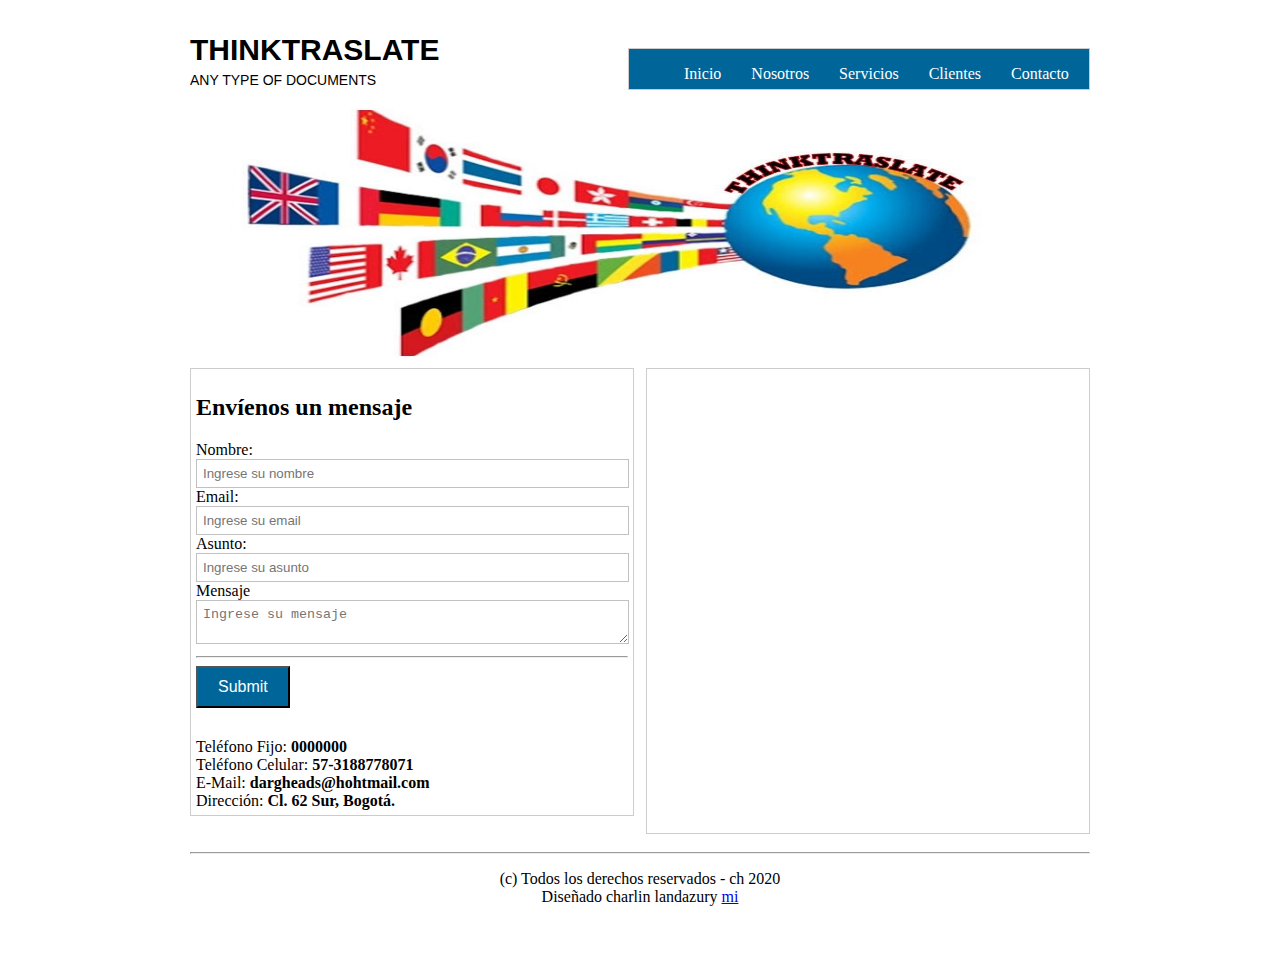
<file: contacto.html>
<!DOCTYPE html>
<html>

<head>
    <title></title>
    <link rel="stylesheet" type="text/css" href="css/estilo.css">
</head>

<body>
    <div id="principal">
        <header>
            <div id="logo">
                <h2 class="titulo">THINKTRASLATE</h2>
                <p class="sub-titulo">ANY TYPE OF DOCUMENTS</p>
            </div>

            <nav class="menu">
                <ul>
                    <li><a href="">Inicio</a></li>
                    <li><a href="">Nosotros</a></li>
                    <li><a href="">Servicios</a></li>
                    <li><a href="">Clientes</a></li>
                    <li><a href="">Contacto</a></li>
                </ul>
            </nav>
        </header>

        <section id="slide">
            <img src="img/pantalla1.jpg" width="900" height="250">
        </section>

        <section id="categorias">
            <section id="formulario">
                <h2 class="titulo-contacto">Envíenos un mensaje</h2>
                <div id="form">
                    <form name="cotacto" method="POST" action="#">
                        <label for="nombre">Nombre:</label><br>
                        <input type="text" name="nombre" placeholder="Ingrese su nombre"><br>

                        <label for="correo">Email:</label><br>
                        <input type="text" name="correo" placeholder="Ingrese su email"><br>

                        <label for="asunto">Asunto:</label><br>
                        <input type="text" name="asunto" placeholder="Ingrese su asunto"><br>
                        <label for="nombre">Mensaje</label><br>
                        <textarea name="menaje" placeholder="Ingrese su mensaje"></textarea>
                        <br>
                        <hr>
                        <input type="submit" name="enviar" class="enviar">
                    </form>

                </div>

                <div id="datos">
                    Teléfono Fijo: <strong>0000000</strong><br> Teléfono Celular: <strong>57-3188778071</strong><br> E-Mail: <strong>dargheads@hohtmail.com</strong><br> Dirección: <strong>Cl. 62 Sur, Bogotá.</strong><br>
                </div>
            </section>

            <section id="mapa">
                <iframe src="https://www.google.com/maps/embed?pb=!1m18!1m12!1m3!1d7954.26396321965!2d-74.15580012584245!3d4.570296386718314!2m3!1f0!2f0!3f0!3m2!1i1024!2i768!4f13.1!3m3!1m2!1s0x8e3f9f14eeca430d%3A0x661aa71dc645b89a!2sCandelaria%20La%20Nueva%2C%20Comuna%20Cdad.%20Bol%C3%ADvar%2C%20Bogot%C3%A1!5e0!3m2!1ses!2sco!4v1603402867351!5m2!1ses!2sco"
                    width="600" height="450" frameborder="0" style="border:0;" allowfullscreen="" aria-hidden="false" tabindex="0"></iframe>
            </section>

        </section>
        <!--/categorias-->

        <section id="info">
            <!--<section id="izq">
					
						<img src="img/redes.png" align="left" width="150" class="img">
						<h2>Bienvenidos a mi web</h2>
					<p class="parrafo">
						somos profesionales en lenguas modernas egresados de la universiadad ECCI, con estudios en traducion de documentos de la universidad nacional de Colombia.
						<br> contamos con esperiencia en traduccion de docuemntos en idiomas frances, ingles y el español al idioma destino.dos
						<br> nuestro trabajo ba dirigido a entidades, personasnaturales, juridicas, estudienates universitarios y colegios en grados superiores y otras ramas que lo requieran.leer-mas
					</p>
				</section>
				<section id="der">
					<h2>Video de la semana</h2>
					<iframe width="290" height="290" src="https://www.youtube.com/embed/UAW7tGAgew4" frameborder="0" allowfullscreen></iframe></section>
			</section><!--/info-->
            <hr>
            <footer>

                <p>
                    (c) Todos los derechos reservados - ch 2020 <br> Diseñado charlin landazury <a href="charkin88151@gmail.com">mi</a>
                </p>
            </footer>


    </div>

</body>

</html>
</file>
<file: css/estilo.css>
#principal{
	width: 900px;
	height: auto; overflow: hidden;
	border: 0px solid #000;
	margin: auto;

}

header{
	width: 900px;
	height: 100px;
	border: 0px solid #000;
}

#logo{
	width: 200px;
	height: 100px;
	border: 0px solid #000;
	float: left; font-family: sans-serif;
}

.titulo{
	margin-top: 25px;
	font-size: 30px;
}

.sub-titulo{
	font-size: 14px;
	margin-top: -20px;
}

.menu{
	width: 460px;
	height: 40px;
	border: 1px solid #ccc;
	float: right;
	margin-top: 40px;
	background: #006699;
}

.menu ul{}

.menu ul li{
	list-style: none;
	float: left;
}

.menu ul li a{
	text-decoration: none;
	padding: 10px 15px;
	border: 0px solid #ccc;
	color: #fff; 
}

.menu ul li a:hover{
	background: #fff;
	color: #006699;
	transition: background 1s, color 1s;
}

#slide{
	margin-top: -5px;
	width: 900px;
	height: 250px;
}

#categorias{
	width: 900px;
	height: auto; overflow: hidden;
	border: 0px solid;
	margin-top: 15px;
}

.uno{
	width: 280px;
	height: auto; overflow: hidden;
	border: 1px solid #ccc;
	float: left;
	padding: 5px;
	text-align: center;
	color: #4682b4;
}

.parrafo{
	color: #707070;
	text-align: justify;
}
.dos{
	margin-left: 12px;
	margin-right: 12px;
}

.leer-mas{
	text-decoration: none;
	border: 1px solid #006699;
	padding: 10px 20px 10px 20px;
	margin-bottom: 10px;
}

.leer-mas:hover{
	background: #006699;
	color: #fff;
	transition: background 1s, color 1s;
}


#info{
	width: 900px;
	height: auto; overflow: hidden;
	border: 0px solid #c0c0c0;
	margin-top: 10px; color: 
}

#izq{
	width: 585px;
	height: auto; overflow: hidden;
	border: 1px solid #ccc;
	float: left;
	padding: 5px; color: #4682b4;
}

.img{
	margin-right: 7px;
	margin-bottom: 7px;
}


#der{
	width: 290px;
	height: 300px;
	border: 1px solid #ccc;
	float: right;
	color: 
}

footer{
	width: 900px;
	height: 100px;
	text-align: center;
}

#footer p{
	width: 500px;
}

/*------------contacto------------------------*/
#formulario{
	width: 432px;
	height: auto;
	overflow: hidden;
	border: 1px solid #ccc;
	padding: 5px;
	float: left
}

#mapa{
	width: 432px;
	height: auto;
	overflow: hidden;
	border: 1px solid #ccc;
	padding: 5px;
	float: right;
}

input[type="text"]{
	border: 1px solid #c1c1c1; padding: 6px;
	width: 97%;
}

textarea{
	border: 1px solid #c1c1c1; padding: 6px;
	width: 97%;
}

.enviar{
	padding: 10px 20px;
	background: #006699;
	color: #fdfdfd;
	font-size: 16px;
}

#form{}

#datos{
	margin-top: 30px;
}
</file>
